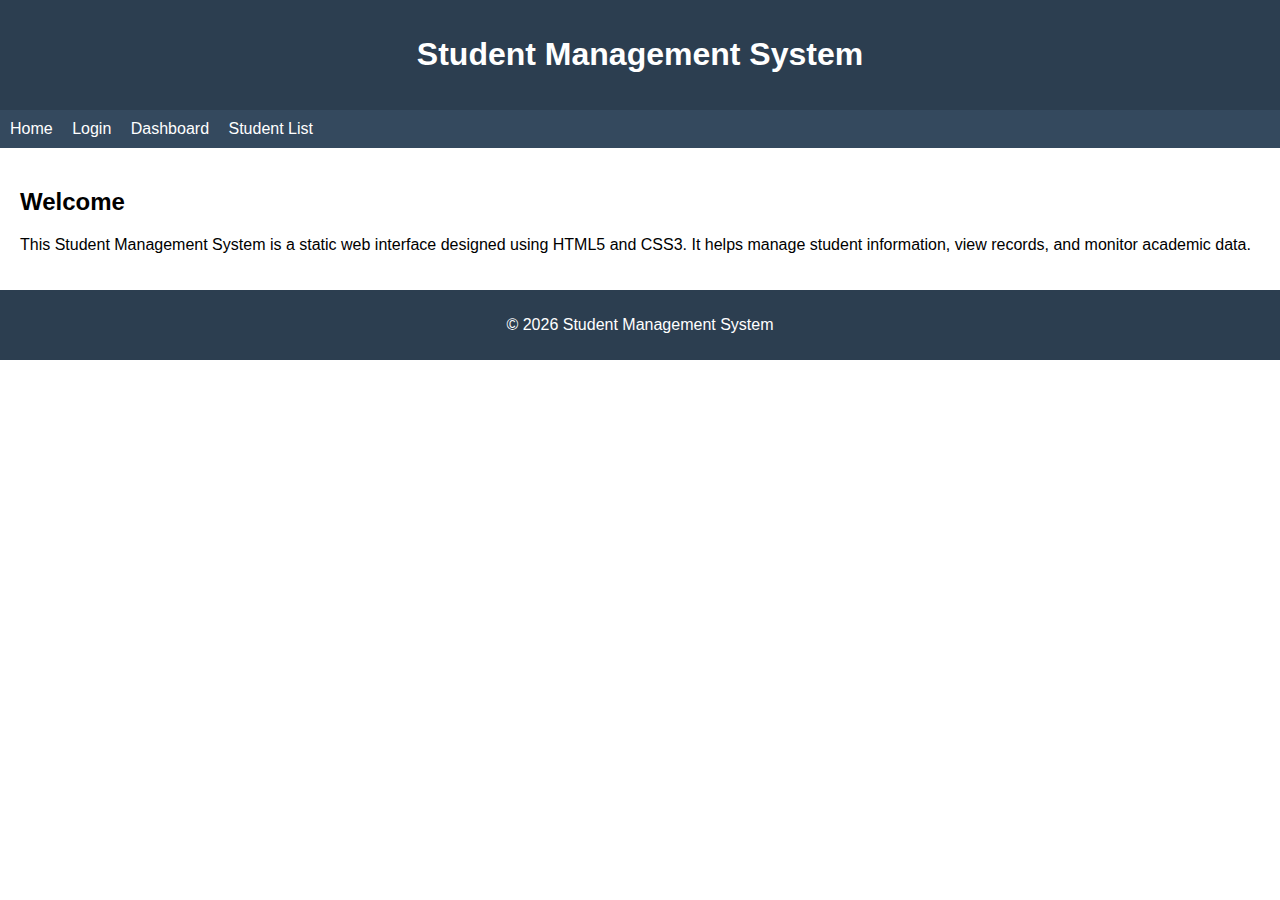
<file: index.html>
<!DOCTYPE html>
<html lang="en">
<head>
    <meta charset="UTF-8">
    <title>Student Management System</title>
    <link rel="stylesheet" href="css/style.css">
</head>
<body>

<header>
    <h1>Student Management System</h1>
</header>

<nav>
    <ul>
        <li><a href="index.html">Home</a></li>
        <li><a href="login.html">Login</a></li>
        <li><a href="dashboard.html">Dashboard</a></li>
        <li><a href="list.html">Student List</a></li>
    </ul>
</nav>

<section>
    <article>
        <h2>Welcome</h2>
        <p>
            This Student Management System is a static web interface designed
            using HTML5 and CSS3. It helps manage student information, view
            records, and monitor academic data.
        </p>
    </article>
</section>

<footer>
    <p>© 2026 Student Management System</p>
</footer>

</body>
</html>
</file>
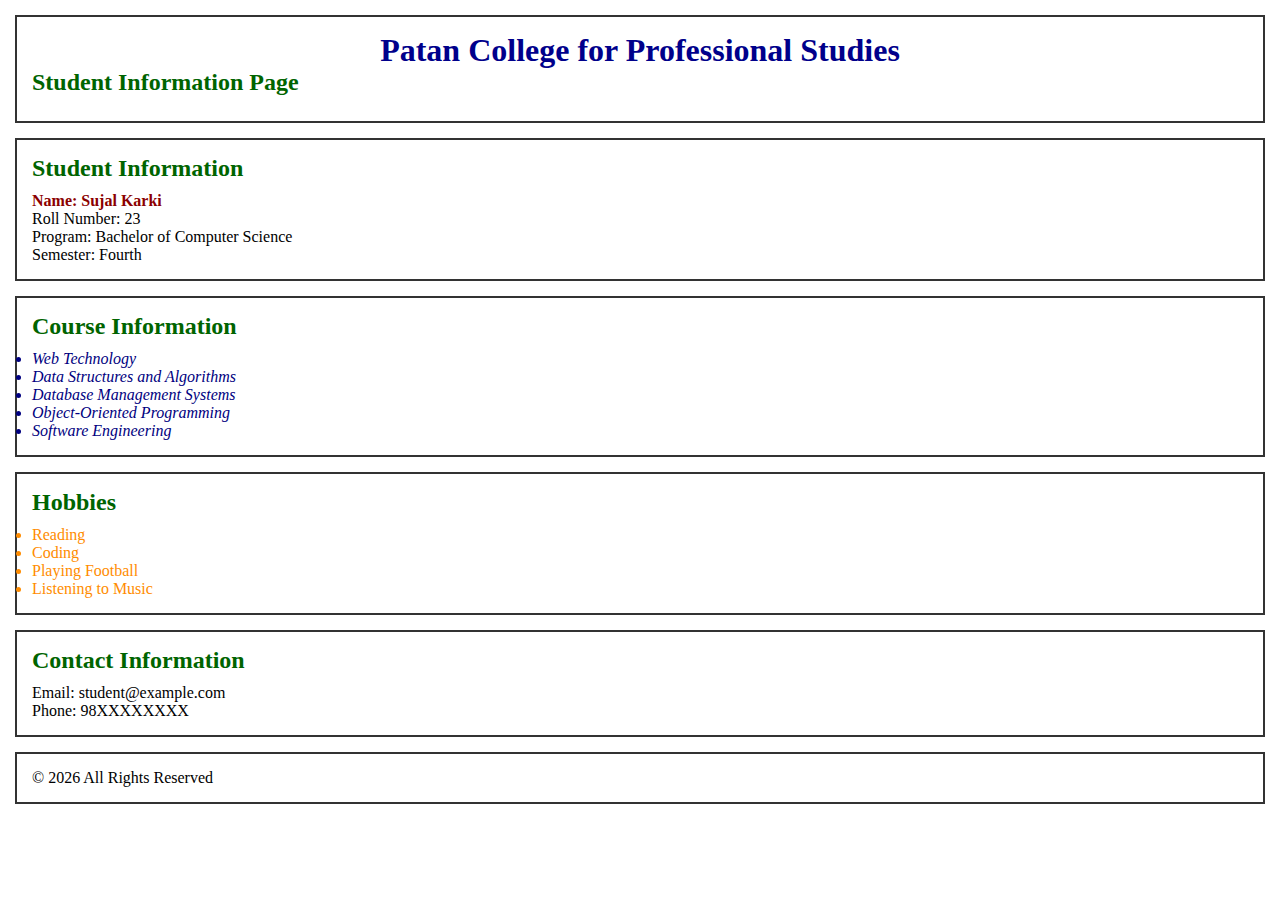
<file: Assignment/index.html>
<!DOCTYPE html>
<html lang="en">
<head>
    <meta charset="UTF-8">
    <title>Student Profile</title>
    <link rel="stylesheet" href="style.css">
</head>
<body>

    <header class="section-box">
        <h1>Patan College for Professional Studies</h1>
        <h2>Student Information Page</h2>
    </header>

    <main>

        <section class="section-box">
            <h2>Student Information</h2>
            <p id="student-name">Name: Sujal Karki</p>
            <p>Roll Number: 23</p>
            <p>Program: Bachelor of Computer Science</p>
            <p>Semester: Fourth</p>
        </section>

        <section class="section-box course-list">
            <h2>Course Information</h2>
            <ul>
                <li>Web Technology</li>
                <li>Data Structures and Algorithms</li>
                <li>Database Management Systems</li>
                <li>Object-Oriented Programming</li>
                <li>Software Engineering</li>
            </ul>
        </section>

        <section class="section-box hobbies-list">
            <h2>Hobbies</h2>
            <ul>
                <li>Reading</li>
                <li>Coding</li>
                <li>Playing Football</li>
                <li>Listening to Music</li>
            </ul>
        </section>

        <section class="section-box">
            <h2>Contact Information</h2>
            <p>Email: student@example.com</p>
            <p>Phone: 98XXXXXXXX</p>
        </section>

    </main>

    <footer class="section-box">
        <p>© 2026 All Rights Reserved</p>
    </footer>

</body>
</html>
</file>
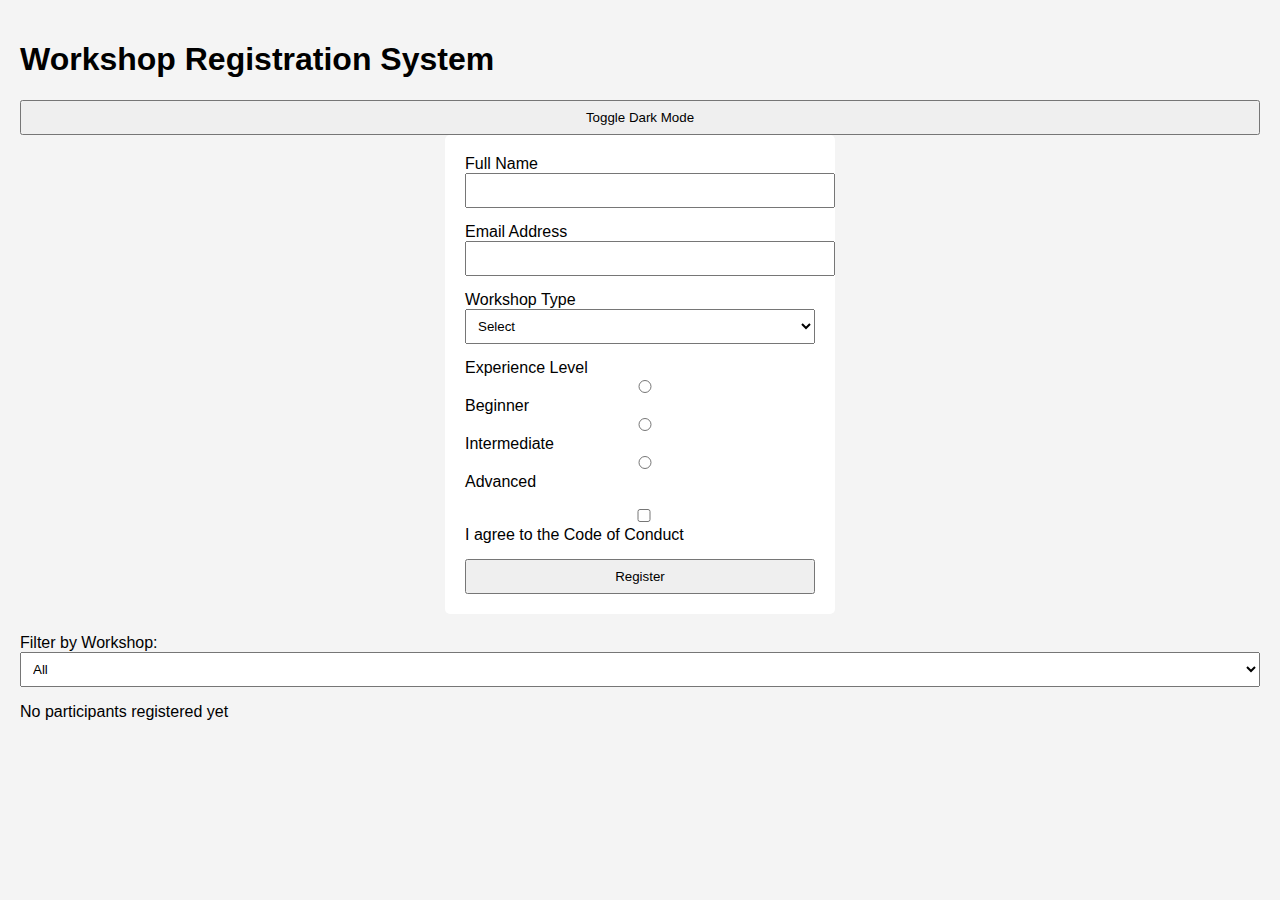
<file: assignment/index.html>
<!DOCTYPE html>
<html lang="en">
<head>
    <meta charset="UTF-8">
    <title>Workshop Registration</title>
    <link rel="stylesheet" href="style.css">
</head>
<body>

<header>
    <h1>Workshop Registration System</h1>
</header>

<main>

    <!-- Theme Toggle (Bonus) -->
    <button id="themeToggle">Toggle Dark Mode</button>

    <!-- Registration Form -->
    <section class="form-container">
        <form id="registrationForm">

            <div class="form-group">
                <label>Full Name</label>
                <input type="text" id="fullName">
                <small class="error hidden"></small>
            </div>

            <div class="form-group">
                <label>Email Address</label>
                <input type="email" id="email">
                <small class="error hidden"></small>
            </div>

            <div class="form-group">
                <label>Workshop Type</label>
                <select id="workshop">
                    <option value="">Select</option>
                    <option>Web Development</option>
                    <option>Artificial Intelligence</option>
                    <option>UI/UX Design</option>
                </select>
            </div>

            <div class="form-group">
                <label>Experience Level</label>
                <div>
                    <input type="radio" name="experience" value="Beginner"> Beginner
                    <input type="radio" name="experience" value="Intermediate"> Intermediate
                    <input type="radio" name="experience" value="Advanced"> Advanced
                </div>
                <small class="error hidden"></small>
            </div>

            <div class="form-group">
                <input type="checkbox" id="agreement"> I agree to the Code of Conduct
                <small class="error hidden"></small>
            </div>

            <button type="submit">Register</button>

        </form>
    </section>

    <!-- Filter -->
    <section class="filter">
        <label>Filter by Workshop:</label>
        <select id="filterWorkshop">
            <option value="All">All</option>
            <option>Web Development</option>
            <option>Artificial Intelligence</option>
            <option>UI/UX Design</option>
        </select>
    </section>

    <!-- Participant List -->
    <section>
        <p id="emptyState">No participants registered yet</p>
        <div id="participantList"></div>
    </section>

</main>

<script src="script.js"></script>
</body>
</html>
</file>
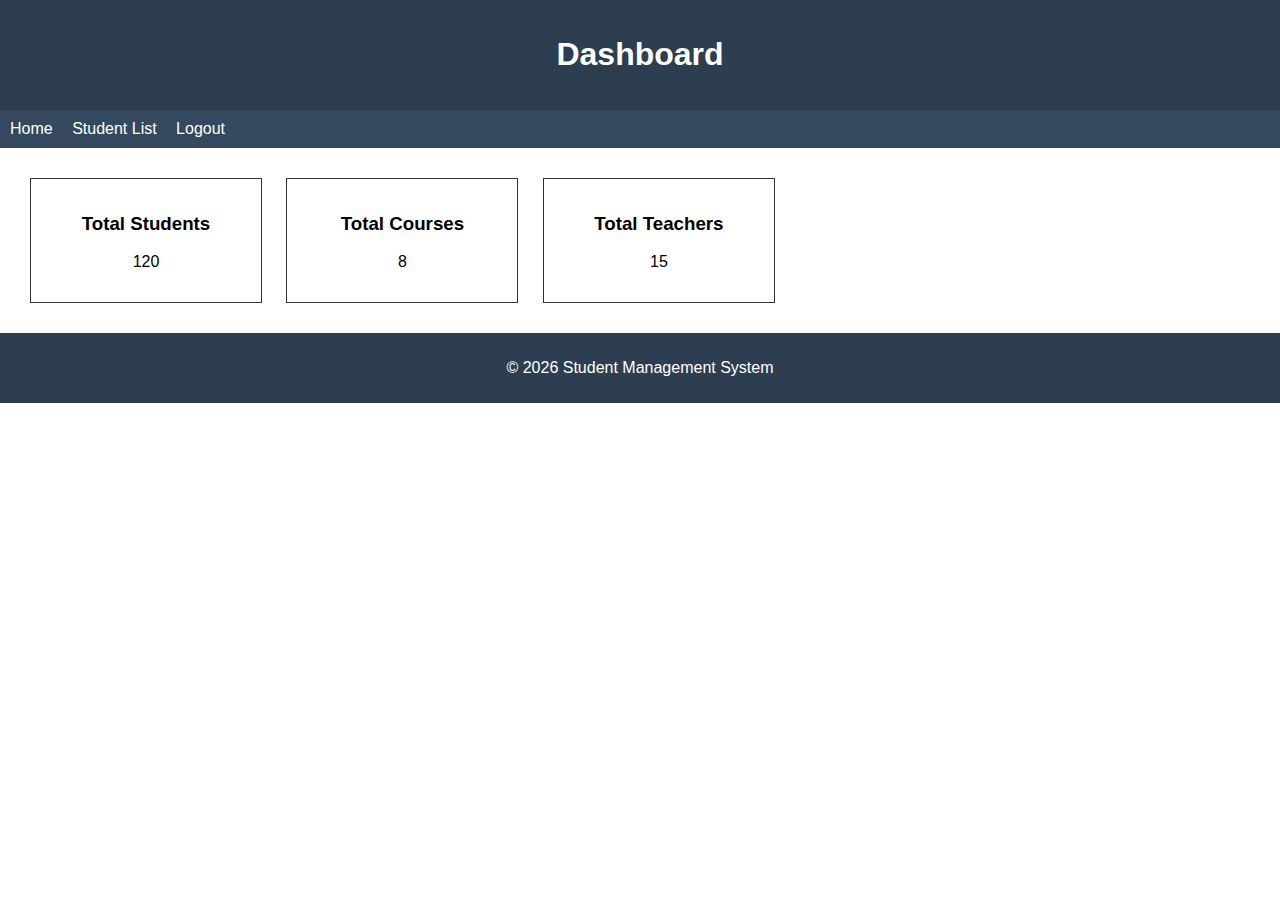
<file: dashboard.html>
<!DOCTYPE html>
<html lang="en">
<head>
    <meta charset="UTF-8">
    <title>Dashboard</title>
    <link rel="stylesheet" href="css/style.css">
</head>
<body>

<header>
    <h1>Dashboard</h1>
</header>

<nav>
    <ul>
        <li><a href="index.html">Home</a></li>
        <li><a href="list.html">Student List</a></li>
        <li><a href="login.html">Logout</a></li>
    </ul>
</nav>

<section class="dashboard">
    <div class="box">
        <h3>Total Students</h3>
        <p>120</p>
    </div>

    <div class="box">
        <h3>Total Courses</h3>
        <p>8</p>
    </div>

    <div class="box">
        <h3>Total Teachers</h3>
        <p>15</p>
    </div>
</section>

<footer>
    <p>© 2026 Student Management System</p>
</footer>

</body>
</html>
</file>
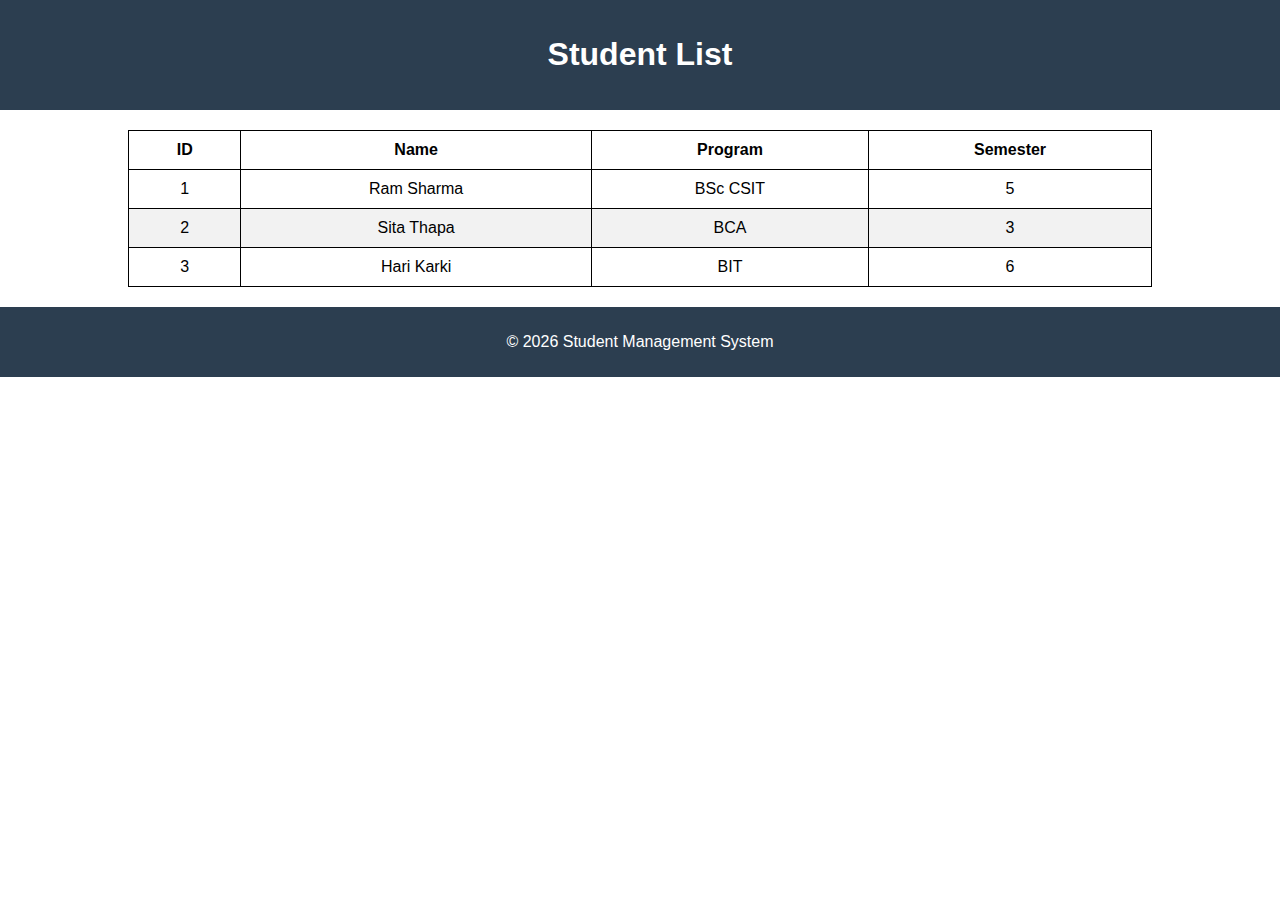
<file: list.html>
<!DOCTYPE html>
<html lang="en">
<head>
    <meta charset="UTF-8">
    <title>Student List</title>
    <link rel="stylesheet" href="css/style.css">
</head>
<body>

<header>
    <h1>Student List</h1>
</header>

<table>
    <thead>
        <tr>
            <th>ID</th>
            <th>Name</th>
            <th>Program</th>
            <th>Semester</th>
        </tr>
    </thead>
    <tbody>
        <tr>
            <td>1</td>
            <td>Ram Sharma</td>
            <td>BSc CSIT</td>
            <td>5</td>
        </tr>
        <tr>
            <td>2</td>
            <td>Sita Thapa</td>
            <td>BCA</td>
            <td>3</td>
        </tr>
        <tr>
            <td>3</td>
            <td>Hari Karki</td>
            <td>BIT</td>
            <td>6</td>
        </tr>
    </tbody>
</table>

<footer>
    <p>© 2026 Student Management System</p>
</footer>

</body>
</html>
</file>
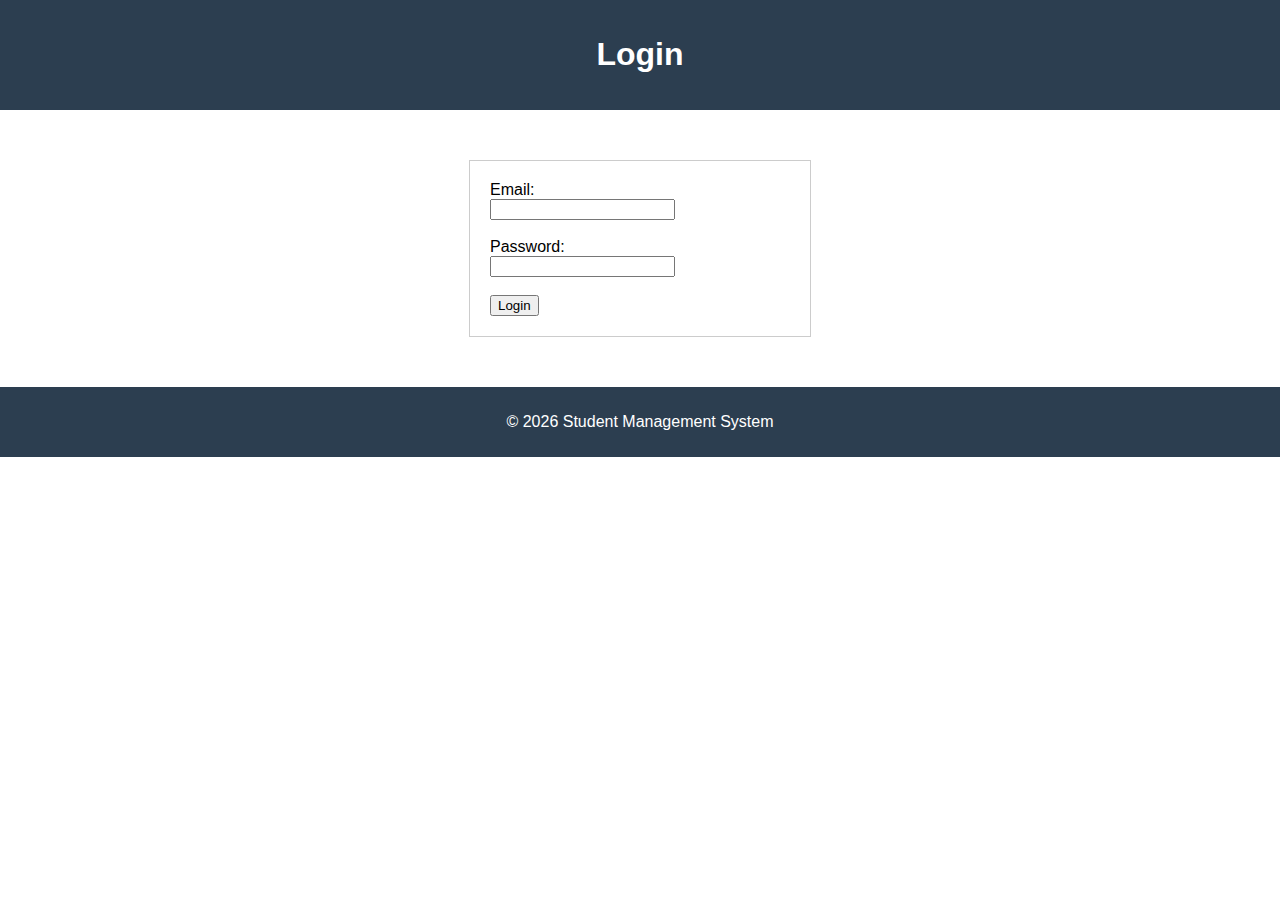
<file: login.html>
<!DOCTYPE html>
<html lang="en">
<head>
    <meta charset="UTF-8">
    <title>Login</title>
    <link rel="stylesheet" href="css/style.css">
</head>
<body>

<header>
    <h1>Login</h1>
</header>

<section class="login-box">
    <form>
        <label>Email:</label><br>
        <input type="email"><br><br>

        <label>Password:</label><br>
        <input type="password"><br><br>

        <button type="submit">Login</button>
    </form>
</section>

<footer>
    <p>© 2026 Student Management System</p>
</footer>

</body>
</html>
</file>
<file: css/style.css>
body {
    font-family: Arial, sans-serif;
    margin: 0;
    padding: 0;
}

header {
    background-color: #2c3e50;
    color: white;
    padding: 15px;
    text-align: center;
}

nav ul {
    list-style: none;
    background-color: #34495e;
    margin: 0;
    padding: 10px;
}

nav ul li {
    display: inline-block;
    margin-right: 15px;
}

nav ul li a {
    color: white;
    text-decoration: none;
}

nav ul li a:hover {
    text-decoration: underline;
}

section {
    padding: 20px;
}

footer {
    background-color: #2c3e50;
    color: white;
    text-align: center;
    padding: 10px;
}

/* Login Page */
.login-box {
    width: 300px;
    margin: 50px auto;
    border: 1px solid #ccc;
    padding: 20px;
}

/* Dashboard */
.dashboard .box {
    display: inline-block;
    width: 200px;
    border: 1px solid #333;
    margin: 10px;
    padding: 15px;
    text-align: center;
}

/* Table */
table {
    width: 80%;
    margin: 20px auto;
    border-collapse: collapse;
}

table, th, td {
    border: 1px solid black;
}

th, td {
    padding: 10px;
    text-align: center;
}

tbody tr:nth-child(even) {
    background-color: #f2f2f2;
}
</file>
<file: Assignment/style.css>
/* Universal Selector */
* {
    margin: 0;
    padding: 0;
    box-sizing: border-box;
}

/* Element Selectors */
h1 {
    color: darkblue;
    text-align: center;
}

p {
    font-size: 16px;
}

/* Group Selectors */
h2, h3 {
    color: darkgreen;
    margin-bottom: 10px;
}

/* Class Selector */
.section-box {
    border: 2px solid #333;
    padding: 15px;
    margin: 15px;
}

/* ID Selector */
#student-name {
    color: darkred;
    font-weight: bold;
}

/* Descendant Selectors */
.course-list li {
    color: navy;
    font-style: italic;
}

.hobbies-list li {
    color: darkorange;
}
</file>
<file: assignment/style.css>
body {
    font-family: Arial, sans-serif;
    background: #f4f4f4;
    margin: 0;
    padding: 20px;
}

.dark {
    background: #222;
    color: #fff;
}

.form-container {
    display: flex;
    justify-content: center;
    margin-bottom: 20px;
}

form {
    background: #fff;
    padding: 20px;
    width: 350px;
    border-radius: 5px;
}

.dark form {
    background: #333;
}

.form-group {
    margin-bottom: 15px;
}

input, select, button {
    width: 100%;
    padding: 8px;
}

button:hover {
    background: #007BFF;
    color: white;
}

input:focus {
    outline: 2px solid #007BFF;
}

.error {
    color: red;
    font-size: 12px;
}

.hidden {
    display: none;
}

.participant {
    border: 1px solid #ccc;
    padding: 10px;
    margin-bottom: 10px;
    background: white;
}

.priority {
    border-left: 5px solid gold;
    background: #fffbe6;
}

.participant button {
    margin-right: 5px;
}
</file>
